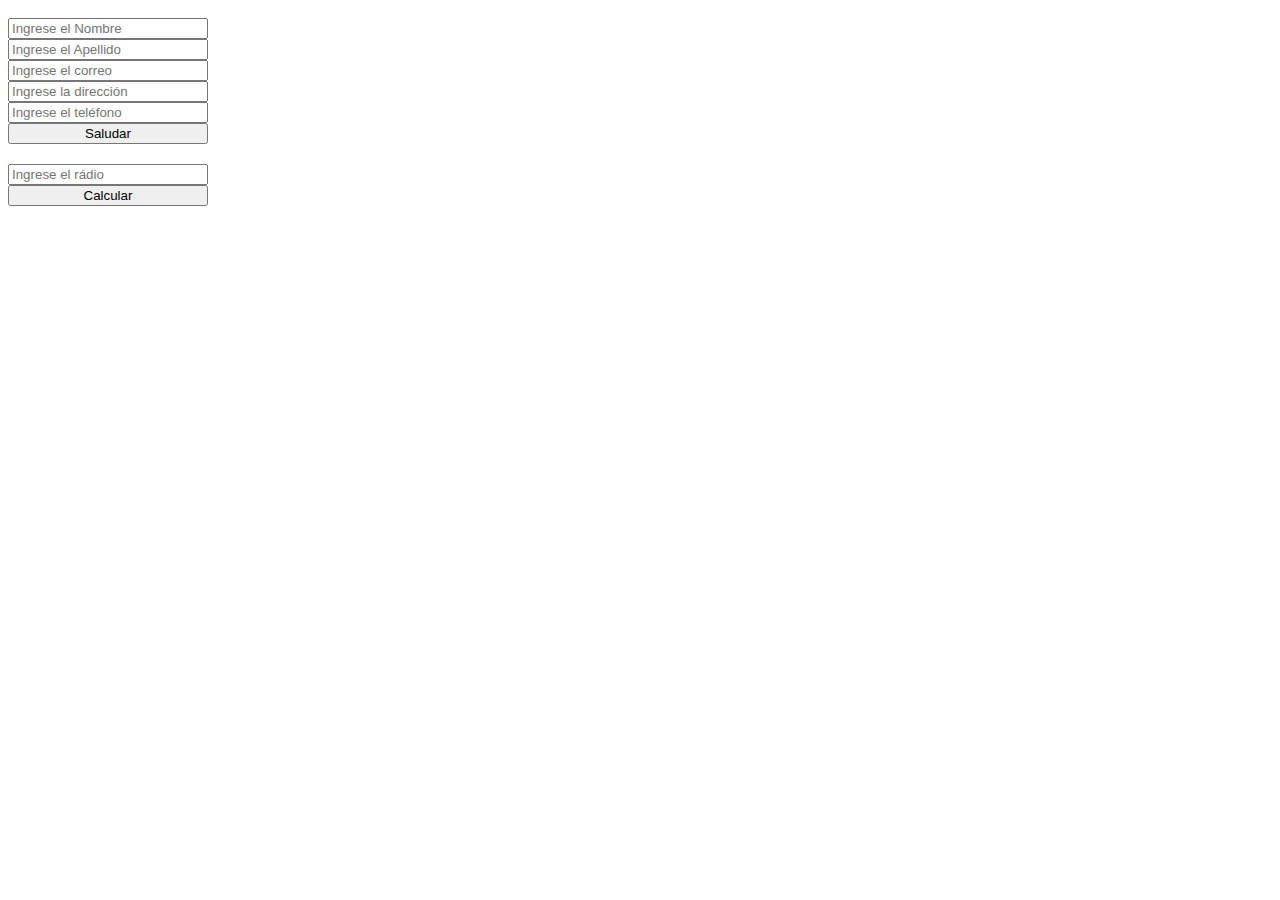
<file: practica1/index.html>
<!DOCTYPE html>
<html lang="en">
<head>
    <meta charset="UTF-8">
    <meta http-equiv="X-UA-Compatible" content="IE=edge">
    <meta name="viewport" content="width=device-width, initial-scale=1.0">
    <title>Document</title>
    <style>
        #numero{
            border: 0;
            border-bottom: 1px solid;
        }
        #tarea1, #tarea2{
            display: flex;
            flex-direction: column;
            width: 200px;
            padding: 10px 0;
        }
    </style>
    <script src="script.js"></script>
</head>
<body>
    <div id="tarea1">
        <input type="text" placeholder="Ingrese el Nombre" id="nombre" onkeypress="apellido.focus()">
        <input type="text" placeholder="Ingrese el Apellido" id="apellido" onkeypress="correo.focus()">
        <input type="email" placeholder="Ingrese el correo" id="correo" onkeypress="direccion.focus()">
        <input type="text" placeholder="Ingrese la dirección" id="direccion" onkeypress="telefono.focus()">
        <input type="tel" placeholder="Ingrese el teléfono" id="telefono">
        <input type="button" value="Saludar" onclick="fun1()">

        <label id="respuesta"></label>
    </div>

    <div id="tarea2">
        <input type="number" placeholder="Ingrese el rádio" id="radio">
        <input type="button" value="Calcular" onclick="calculaArea()">
        <label id="area"></label>
    </div>
</body>
</html>
</file>
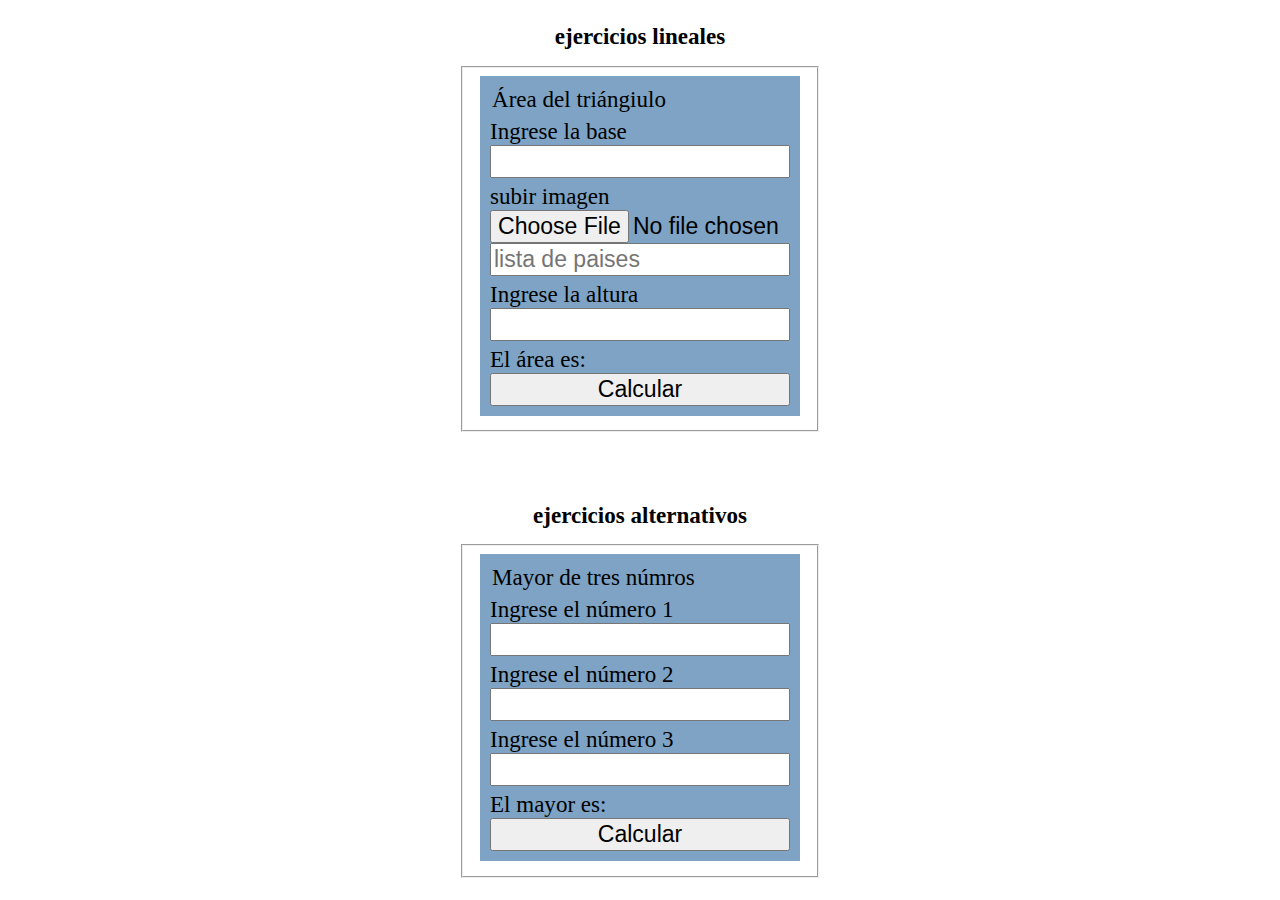
<file: practica2.html>
<!DOCTYPE html>
<html lang="en">
<head>
    <meta charset="UTF-8">
    <meta http-equiv="X-UA-Compatible" content="IE=edge">
    <meta name="viewport" content="width=device-width, initial-scale=1.0">
    <title>Document</title>
    <link rel="stylesheet" href="estilos.css">
</head>
<body>
    <h1>ejercicios lineales</h1>
    
    <fieldset>
        <form action="#" onsubmit="calcularArea()">
            <legend>Área del triángiulo</legend>
            <label for="base">Ingrese la base</label>
            <input type="text" id="base" required minlength="1" maxlength="8">
            
            <!-- <input type="number" id="base" required min="3" max="8"> -->

            <!-- <input type="date" placeholder="fecha" min="2023-01-04" max="2024-02-20"> -->

            <label for="">subir imagen</label>
            <input type="file" accept="image/jpeg">

            <datalist id="paises">
                <option value="ecuador">ecuador</option>
                <option value="peru">peru</option>
                <option value="colombia">colombia</option>
            </datalist>
            <input type="text" placeholder="lista de paises" list="paises">


            <label for="altura">Ingrese la altura</label>
            <input type="text" id="altura" required >

            <label >El área es: </label> <span id="respuestaArea"></span>
            <input type="submit" value="Calcular" onclick="">
        </form>
    </fieldset>

        <br><br>

        <h1>ejercicios alternativos</h1>

    <fieldset>
        <form onsubmit="mayorTresNumeros()">
            <legend>Mayor de tres númros</legend>
            <label for="num1">Ingrese el número 1</label>
            <input type="text" id="num1" required>

            <label for="num2">Ingrese el número 2</label>
            <input type="text" id="num2" required>

            <label for="num3">Ingrese el número 3</label>
            <input type="text" id="num3" required>
 
            <label >El mayor es: </label> <span id="respuestaMayor"></span>
            <input type="submit" value="Calcular" onclick="">
        </form>
    </fieldset>

        <script src="app.js"></script>
</body>
</html>
</file>
<file: estilos.css>
*{
    font-size: 1.2rem;
}

body{
    display: flex;
    flex-direction: column;
    justify-content: center;
    align-items: center;
}

h1{
    text-align: center;
}
fieldset{
    width: 300px;
}

form{
    background-color: rgb(126, 163, 196);
    display: flex;
    flex-direction: column;
    width: 300px;
    padding: 10px;
}

label{
    padding-top: 5px;
}
</file>
